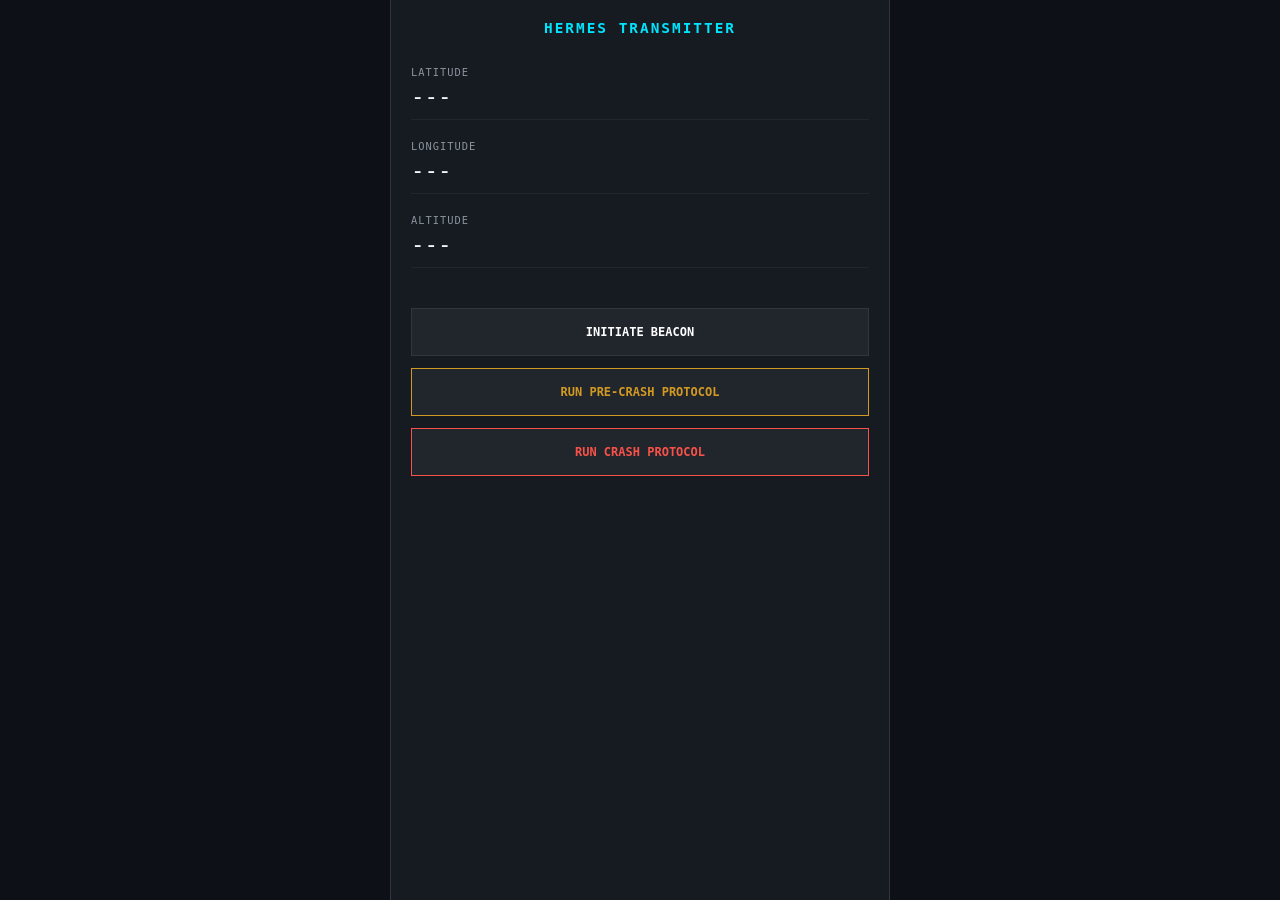
<file: admin.html>
<!DOCTYPE html>
<html lang="en">
<head>
    <meta charset="UTF-8">
    <meta name="viewport" content="width=device-width, initial-scale=1.0, maximum-scale=1.0, user-scalable=no">
    <title>HERMES | Transmitter Controller</title>
    <link rel="stylesheet" href="style.css">
</head>
<body>
    <div class="admin-wrapper">
        <header style="text-align: center; margin-bottom: 30px;">
            <h1 style="font-size: 0.9rem; color: var(--hermes-cyan); margin: 0; letter-spacing: 2px;">HERMES TRANSMITTER</h1>
        </header>

        <main class="telemetry-readouts">
            <div class="metric-tile"><div class="metric-label">Latitude</div><div id="ph-lat" class="metric-value">---</div></div>
            <div class="metric-tile"><div class="metric-label">Longitude</div><div id="ph-lon" class="metric-value">---</div></div>
            <div class="metric-tile"><div class="metric-label">Altitude</div><div id="ph-alt" class="metric-value">---</div></div>
        </main>

        <section class="btn-group">
            <button id="beaconBtn" class="hermes-btn btn-primary">Initiate Beacon</button>
            <button id="preCrashBtn" class="hermes-btn btn-warn">Run Pre-Crash Protocol</button>
            <button id="crashBtn" class="hermes-btn btn-danger">Run Crash Protocol</button>
        </section>

        <!-- Protocol Animations -->
        <div id="precrash-viz" class="protocol-stage">
            <div class="svg-pipeline">
                <svg viewBox="0 0 24 24" class="svg-icon flashing-sd"><path d="M18 2H10L4 8v12c0 1.1.9 2 2 2h12c1.1 0 2-.9 2-2V4c0-1.1-.9-2-2-2zM9 8H7V4h2v4zm4 0h-2V4h2v4zm4 0h-2V4h2v4z"/></svg>
                <svg viewBox="0 0 24 24" class="svg-icon flashing-sd"><path d="M18 2H10L4 8v12c0 1.1.9 2 2 2h12c1.1 0 2-.9 2-2V4c0-1.1-.9-2-2-2zM9 8H7V4h2v4zm4 0h-2V4h2v4zm4 0h-2V4h2v4z"/></svg>
            </div>
            <div class="anim-banner">UPLOADING DATA TO SD CARDS</div>
        </div>

        <div id="sync-viz" class="protocol-stage">
            <svg viewBox="0 0 24 24" class="svg-icon" style="width: 50px; height: 50px;"><path d="M20 13H4c-1.1 0-2 .9-2 2v3c0 1.1.9 2 2 2h16c1.1 0 2-.9 2-2v-3c0-1.1-.9-2-2-2zm-1 4h-2v-1h2v1zm-4 0h-2v-1h2v1zm5-13H4c-1.1 0-2 .9-2 2v3c0 1.1.9 2 2 2h16c1.1 0 2-.9 2-2V6c0-1.1-.9-2-2-2zm-1 4h-2V7h2v1zm-4 0h-2V7h2v1z"/></svg>
            <div class="anim-banner">UPDATING DATA FROM SD TO DB</div>
        </div>
    </div>

    <script>
        const DB_URL = "https://hermes-5aea5-default-rtdb.asia-southeast1.firebasedatabase.app/gps.json";
        let state = { lat: 0, lon: 0, alt: 0, status: "NORMAL", active: false };
        let txInterval = null;

        // High-Speed GPS Caching
        navigator.geolocation.watchPosition(
            (pos) => {
                state.lat = pos.coords.latitude;
                state.lon = pos.coords.longitude;
                state.alt = pos.coords.altitude || 0;
                document.getElementById('ph-lat').textContent = state.lat.toFixed(6);
                document.getElementById('ph-lon').textContent = state.lon.toFixed(6);
                document.getElementById('ph-alt').textContent = state.alt.toFixed(1) + " m";
            },
            null, { enableHighAccuracy: true, maximumAge: 0, timeout: 1000 }
        );

        const beaconBtn = document.getElementById('beaconBtn');
        beaconBtn.onclick = () => {
            state.active = !state.active;
            beaconBtn.classList.toggle('active');
            beaconBtn.textContent = state.active ? "Terminate Beacon" : "Initiate Beacon";
            if (state.active) {
                txInterval = setInterval(transmit, 500);
            } else {
                clearInterval(txInterval);
            }
        };

        document.getElementById('preCrashBtn').onclick = () => {
            state.status = "PRECRASH";
            const pcViz = document.getElementById('precrash-viz');
            pcViz.classList.add('protocol-active');
            transmit();
            
            setTimeout(() => {
                pcViz.classList.remove('protocol-active');
                state.status = "NORMAL";
                transmit();
                alert("Data sent successfully");
            }, 5000);
        };

        document.getElementById('crashBtn').onclick = () => {
            state.status = "CRASH";
            document.body.classList.add('lockdown-red');
            const syncViz = document.getElementById('sync-viz');
            syncViz.classList.add('protocol-active');
            transmit();
            
            if (!state.active) txInterval = setInterval(transmit, 500);

            setTimeout(() => {
                syncViz.classList.remove('protocol-active');
                alert("Data sent successfully");
            }, 5000);
        };

        async function transmit() {
            const payload = {
                lat: state.lat, lon: state.lon, alt: state.alt,
                status: state.status, timestamp: Date.now(),
                temp: (24 + Math.random() * 2).toFixed(1),
                press: (1013 + Math.random() * 5).toFixed(1),
                accel: `${(Math.random()).toFixed(2)}, ${(Math.random()).toFixed(2)}, 9.81`,
                gyro: `${(Math.random()).toFixed(2)}, ${(Math.random()).toFixed(2)}, ${(Math.random()).toFixed(2)}`
            };
            try {
                await fetch(DB_URL, {
                    method: 'PATCH',
                    headers: { 'Content-Type': 'application/json' },
                    body: JSON.stringify(payload)
                });
            } catch (e) { console.error("TX_FAIL", e); }
        }
    </script>
</body>
</html>
</file>
<file: style.css>
:root {
    --bg-dark: #0d1117;
    --panel-dark: #161b22;
    --border-dim: #30363d;
    --hermes-cyan: #00e5ff;
    --hermes-green: #238636;
    --hermes-orange: #d29922;
    --hermes-red: #f85149;
    --emergency-red: #800000;
    --text-white: #f0f6fc;
    --text-muted: #8b949e;
}

* { box-sizing: border-box; }
body, html { 
    margin: 0; padding: 0; width: 100%; height: 100%; 
    background-color: var(--bg-dark); color: var(--text-white);
    font-family: 'JetBrains Mono', 'Segoe UI', monospace;
    overflow: hidden;
}

/* --- Layouts --- */
.gs-wrapper { display: flex; height: 100vh; width: 100vw; }
.sidebar { 
    width: 350px; background: var(--panel-dark); 
    border-right: 1px solid var(--border-dim); 
    padding: 25px; display: flex; flex-direction: column; 
    z-index: 1000; overflow-y: auto;
}
.map-viewport { flex-grow: 1; position: relative; background: #000; }
#map { height: 100%; width: 100%; }

.admin-wrapper { 
    max-width: 500px; margin: 0 auto; height: 100%; 
    display: flex; flex-direction: column; padding: 20px; 
    background: var(--panel-dark); border-left: 1px solid var(--border-dim);
    border-right: 1px solid var(--border-dim);
}

/* --- Metrics & UI Components --- */
.metric-tile { margin-bottom: 20px; border-bottom: 1px solid #21262d; padding-bottom: 10px; }
.metric-label { font-size: 0.65rem; color: var(--text-muted); text-transform: uppercase; letter-spacing: 1px; }
.metric-value { font-size: 1.4rem; margin-top: 5px; color: var(--text-white); }

.status-flag-box { 
    margin-top: auto; padding: 20px; text-align: center; 
    border: 2px solid var(--hermes-green); border-radius: 4px;
}
.status-flag-box.alert-amber { border-color: var(--hermes-orange); animation: pulse-amber 1.5s infinite; }
.status-flag-box.alert-red { border-color: var(--hermes-red); animation: strobe-red 0.3s infinite; }

/* --- Buttons --- */
.btn-group { display: grid; gap: 12px; margin-top: 20px; }
.hermes-btn { 
    padding: 16px; border: 1px solid var(--border-dim); background: #21262d; 
    color: white; font-family: inherit; font-weight: bold; cursor: pointer;
    text-transform: uppercase; font-size: 0.75rem; transition: 0.2s;
}
.hermes-btn:active { transform: scale(0.98); }
.btn-primary.active { background: var(--hermes-green); color: black; border-color: white; }
.btn-warn { color: var(--hermes-orange); border-color: var(--hermes-orange); }
.btn-danger { color: var(--hermes-red); border-color: var(--hermes-red); }

/* --- Protocol Animations --- */
.protocol-stage { margin-top: 30px; display: none; flex-direction: column; align-items: center; gap: 15px; }
.protocol-stage.protocol-active { display: flex !important; }

#viewer-animation-block.status-active {
    background: rgba(0, 229, 255, 0.05);
    border: 1px solid var(--hermes-cyan);
    border-radius: 4px;
    padding: 10px;
    margin-bottom: 20px;
}

.svg-pipeline { width: 120px; height: 60px; display: flex; justify-content: space-between; }
.svg-icon { width: 40px; height: 40px; fill: var(--hermes-cyan); filter: drop-shadow(0 0 5px var(--hermes-cyan)); }
.flashing-sd { animation: sd-blink 0.4s infinite alternate; }
.anim-banner { font-size: 0.55rem; color: var(--hermes-cyan); letter-spacing: 2px; text-align: center; }

@keyframes sd-blink { from { opacity: 0.2; transform: scale(0.9); } to { opacity: 1; transform: scale(1); } }
@keyframes pulse-amber { 0%, 100% { box-shadow: inset 0 0 0 rgba(210,153,34,0); } 50% { box-shadow: inset 0 0 20px rgba(210,153,34,0.4); } }
@keyframes strobe-red { 0% { background: transparent; } 50% { background: rgba(248,81,73,0.2); } }

/* --- Crash Lockdown Overrides --- */
body.lockdown-red { background-color: var(--emergency-red) !important; }
body.lockdown-red .admin-wrapper { background: transparent; border: none; justify-content: center; }
body.lockdown-red .hermes-btn, body.lockdown-red .metric-label, body.lockdown-red .protocol-stage { display: none !important; }
body.lockdown-red .metric-tile { border: none; text-align: center; margin-bottom: 40px; }
body.lockdown-red .metric-value { font-size: 5rem; font-weight: 900; text-shadow: 0 0 20px rgba(0,0,0,0.5); }
</file>
